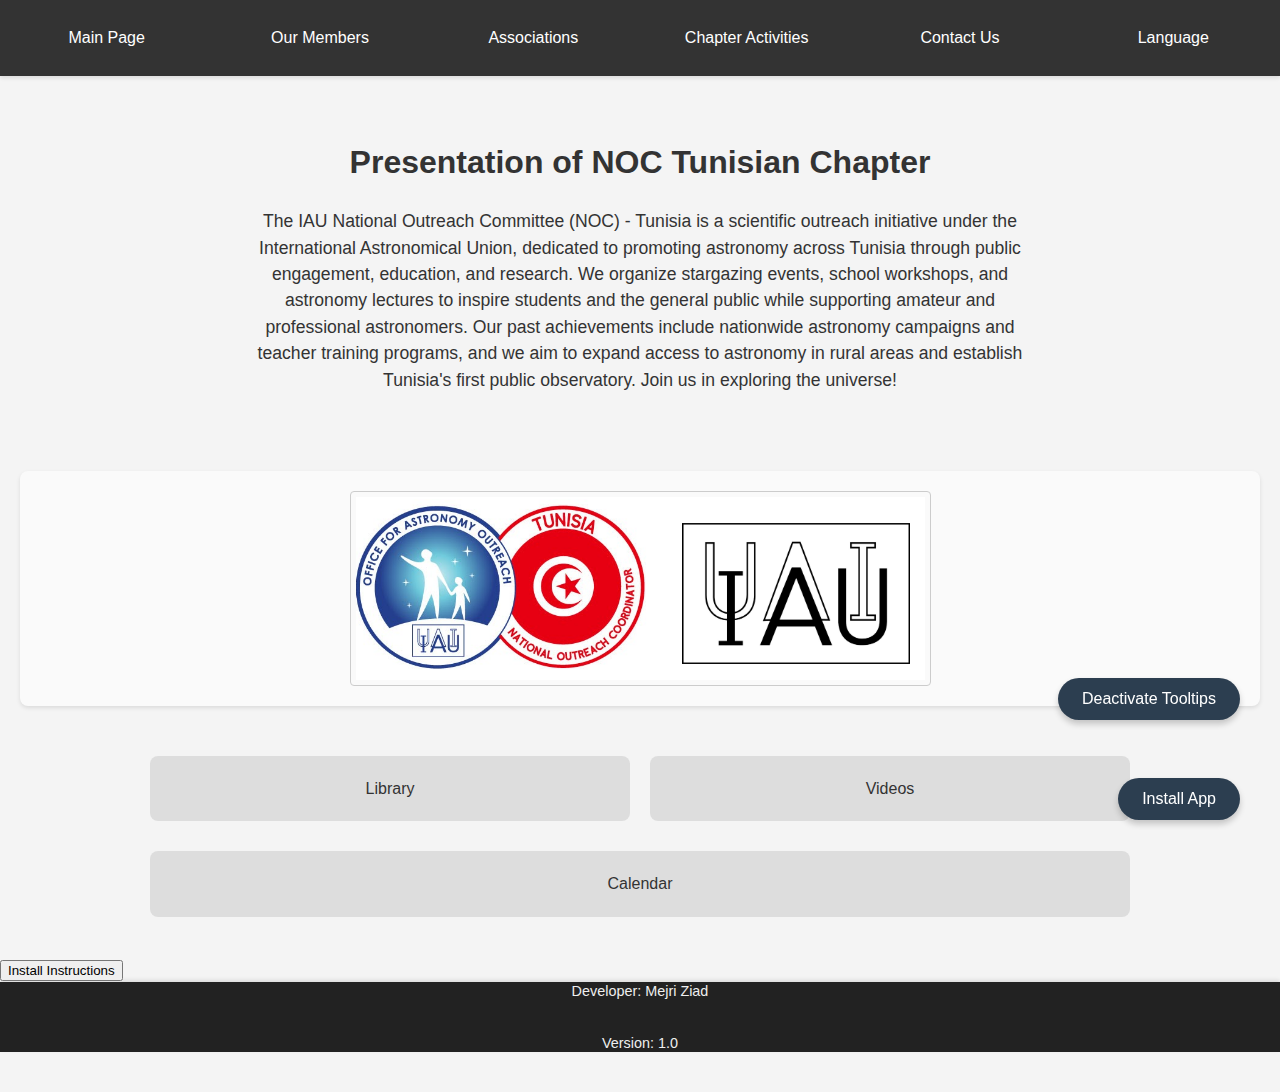
<file: index.html>
<!DOCTYPE html>
<html lang="en">
	<head>
		<meta charset="UTF-8">
		<meta name="viewport" content="width=device-width, initial-scale=1.0">
		<meta http-equiv="Content-Security-Policy" content="default-src 'self'; style-src 'self' 'unsafe-inline'; script-src 'self' 'unsafe-inline'">
		<title>NOC Tunisian Chapter</title>
		<link rel="stylesheet" href="styles/main.css">
		<link rel="manifest" href="manifest.json">
		<!-- 		<meta charset="UTF-8">
			<meta name="viewport" content="width=device-width, initial-scale=1.0">
			<title>NOC Tunisian Chapter</title>
			<link rel="stylesheet" href="styles/main.css" integrity="sha384-..." crossorigin="anonymous">
			<link rel="manifest" href="manifest.json">
			Content Security Policy
			<meta http-equiv="Content-Security-Policy" content="default-src 'self'; script-src 'self'; style-src 'self'; img-src 'self' data:; connect-src 'self';">
			Prevent MIME-sniffing
			<meta http-equiv="X-Content-Type-Options" content="nosniff">
			Disable framing to prevent clickjacking
			<meta http-equiv="X-Frame-Options" content="DENY">
			Referrer Policy
			<meta name="referrer" content="no-referrer">
			Enable HTTP Strict Transport Security (HSTS) - setting via server
		<meta http-equiv="Strict-Transport-Security" content="max-age=63072000; includeSubDomains; preload"> -->
	</head>
	<body>
		
		<!-- =========================
			HEADER & Navigation Windows
		=========================== -->
		<header class="header" aria-label="Main Navigation">
			<!-- Each window acts as a button/trigger for actions -->
			<!-- Main Page -->
			<div class="window" role="button" tabindex="0" aria-label="Main Page" title="Main Page" data-page="index.html" data-video-key="main_page">
				<span class="translatable" data-key="main_page">Main Page</span>
				<a href="index.html" style="color:inherit; text-decoration:none;"></a>
				<div class="hover-content">Placeholder Video/Images</div>
			</div>
			<!-- Our Members -->
			<div class="window" role="button" tabindex="0" aria-label="Our Members" data-video-key="our_members" title="Our Members" data-page="our_members.html" data-video-key="our_members">
				<span class="translatable" data-key="our_members">Our Members</span>
				<div class="hover-content">Placeholder Video/Images</div>
			</div>
			<!-- Associations -->
			<div class="window" role="button" tabindex="0" aria-label="Associations" data-video-key="associations" title="Associations">
				<span class="translatable" data-key="associations">Associations</span>
				<div class="hover-content">Placeholder Video/Images</div>
			</div>
			<!-- Chapter Activities -->
			<div class="window" role="button" tabindex="0" aria-label="Chapter Activities" data-video-key="chapter_activities" title="Chapter Activities">
				<span class="translatable" data-key="chapter_activities">Chapter Activities</span>
				<div class="hover-content">Placeholder Video/Images</div>
			</div>
			<!-- Contact Us (linked to contact.html) -->
			<div class="window" role="button" tabindex="0" aria-label="Contact Us" title="Contact Us" data-page="contact.html" data-video-key="contact_us">
				<span class="translatable" data-key="contact_us">Contact Us</span>
				<a href="contact.html" style="color:inherit; text-decoration:none;"></a>
				<div class="hover-content">Placeholder Video/Images</div>
			</div>
			<!-- Language -->
			<div class="translatable window" role="button" tabindex="0" aria-label="Language" data-key="language" data-video-key="language" title="Change Language">
				<span class="translatable" data-key="language">Language</span>
				<div class="hover-content">Placeholder Video/Images</div>
			</div>
		</header>
		
		<!-- =========================
			Main Presentation Section
		=========================== -->
		<main class="presentation" aria-labelledby="presentation-title">
			<h1 id="presentation-title" class="translatable" data-key="presentation_title">Presentation of NOC Tunisian Chapter</h1>
			<p class="translatable" data-key="presentation_text">
				This is a placeholder for the presentation of the NOC Tunisian Chapter.
				You can add information here about the chapter's mission, goals, activities, etc.
			</p>
			<div class="hover-content">This is a placeholder for the presentation of the NOC Tunisian Chapter.
			You can add information here about the chapter's mission, goals, activities, etc.</div>
		</main>
		
		<!-- =========================
			Image Placeholder
		=========================== -->
		<section class="image-placeholder">
			<img src="assets/images/placeholder.jpg" alt="Placeholder Image" class="translatable" data-key="placeholder_alt">
		</section>
		
		<!-- =========================
			Middle Windows - Library, Videos, Calendar
		=========================== -->
		<section class="middle-windows" aria-label="Content Sections">
			<div class="window" role="button" tabindex="0" aria-label="Library" data-video-key="library" title="Library">
				<span class="translatable" data-key="library">Library</span>
				<div class="hover-content">Placeholder Video/Images</div>
			</div>
			<div class="window" role="button" tabindex="0" aria-label="Videos" data-video-key="videos" title="Videos">
				<span class="translatable" data-key="videos">Videos</span>
				<div class="hover-content">Placeholder Video/Images</div>
			</div>
			<div class="window" role="button" tabindex="0" aria-label="Calendar" data-video-key="calendar" title="Calendar">
				<span class="translatable" data-key="calendar">Calendar</span>
				<div class="hover-content">Placeholder Video/Images</div>
			</div>
		</section>
		
		<!-- =========================
			Deactivate Tooltips
		=========================== -->
		<button id="stopTooltipsButton" class="translatable" data-key="stop_tooltips" style="display: inline-block;">Deactivate Tooltips</button>
		<!-- =========================
			Install App Button
		=========================== -->
		<button id="installButton" class="translatable" data-key="install_app" style="display: none;">Install App</button>
		
		<!-- =========================
			Install Instructions Modal (Hidden by default)
		=========================== -->
		<!-- Install Instructions Modal -->
		<button id="install-instructions-title" class="translatable" data-key="install-instructions-title" style="display: inline-block;">Install Instructions</button>
		<!-- <div class="install-instructions" 
			style="display: none;" 
			role="dialog" 
			aria-modal="true" 
			aria-labelledby="install-instructions-title" 
			aria-describedby="install-instructions-text">
			<button aria-label="Close" class="close-instructions">×</button>
			<h3 id="install-instructions-title" class="translatable" data-key="install_instructions_title">Install Instructions</h3>
			<p id="install-instructions-text" class="translatable" data-key="install_instructions_text">
			To install this app, tap the share icon and select "Add to Home Screen."
			</p>
		</div> -->
		
		<!-- =========================
			Footer with Developer Info
		=========================== -->
		<footer class="footer">
			<p class="translatable" data-key="developer">Developer: Mejri Ziad</p>
			<p class="translatable" data-key="version">Version: 1.0</p>
		</footer>
		
		<script src="scripts/main.js"></script>
		<!-- <script src="scripts/main.js" integrity="sha384-..." crossorigin="anonymous"></script> -->
	</body>
</html>
</file>
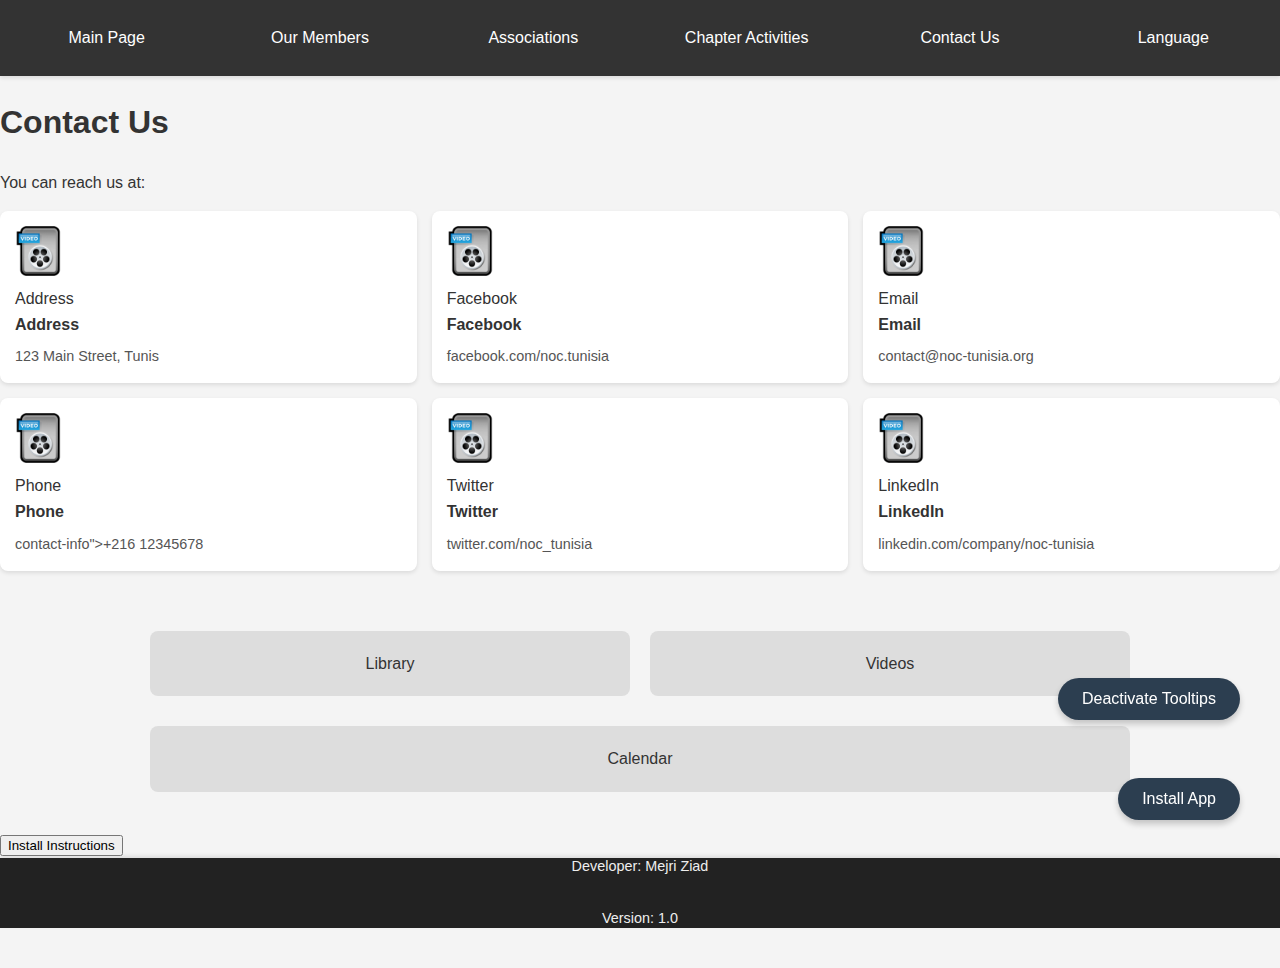
<file: contact.html>
<!DOCTYPE html>
<html lang="en">
	<head>
		<meta charset="UTF-8" />
		<meta name="viewport" content="width=device-width, initial-scale=1.0" />
		<meta http-equiv="Content-Security-Policy" content="default-src 'self'; style-src 'self'; script-src 'self' 'unsafe-inline'">
		<title>NOC Tunisian Chapter</title>
		<link rel="stylesheet" href="styles/main.css" />
		<link rel="manifest" href="manifest.json" />
	</head>
	<body>
		
		<!-- =========================
			HEADER & Navigation Windows
		=========================== -->
		<header class="header" aria-label="Main Navigation">
			<!-- Each window acts as a button/trigger for actions -->
			<!-- Main Page -->
			<div class="window" role="button" tabindex="0" aria-label="Main Page" title="Main Page" data-page="index.html" data-video-key="main_page">
				<span class="translatable" data-key="main_page">Main Page</span>
				<a href="index.html" style="color:inherit; text-decoration:none;"></a>
				<div class="hover-content">Placeholder Video/Images</div>
			</div>
			<!-- Our Members -->
			<div class="window" role="button" tabindex="0" aria-label="Our Members" data-video-key="our_members" title="Our Members" data-page="our_members.html" data-video-key="our_members">
				<span class="translatable" data-key="our_members">Our Members</span>
				<div class="hover-content">Placeholder Video/Images</div>
			</div>
			<!-- Associations -->
			<div class="window" role="button" tabindex="0" aria-label="Associations" data-video-key="associations" title="Associations">
				<span class="translatable" data-key="associations">Associations</span>
				<div class="hover-content">Placeholder Video/Images</div>
			</div>
			<!-- Chapter Activities -->
			<div class="window" role="button" tabindex="0" aria-label="Chapter Activities" data-video-key="chapter_activities" title="Chapter Activities">
				<span class="translatable" data-key="chapter_activities">Chapter Activities</span>
				<div class="hover-content">Placeholder Video/Images</div>
			</div>
			<!-- Contact Us (linked to contact.html) -->
			<div class="window" role="button" tabindex="0" aria-label="Contact Us" title="Contact Us" data-page="contact.html" data-video-key="contact_us">
				<span class="translatable" data-key="contact_us">Contact Us</span>
				<a href="contact.html" style="color:inherit; text-decoration:none;"></a>
				<div class="hover-content">Placeholder Video/Images</div>
			</div>
			<!-- Language -->
			<div class="translatable window" role="button" tabindex="0" aria-label="Language" data-key="language" data-video-key="language" title="Change Language">
				<span class="translatable" data-key="language">Language</span>
				<div class="hover-content">Placeholder Video/Images</div>
			</div>
		</header>
		
		<main>
			<h1 class="translatable" data-key="contact_us_header">Contact Us</h1>
			<p class="translatable" data-key="reach_us">You can reach us at:</p>
			<div class="contact-grid">
				<!-- Address -->
				<div class="contact-square window" role="button" tabindex="0" aria-label="Address" data-video-key="address" title="Address">
					<img src="assets/icons/video-icon-256x256.png" alt="Address Icon" />
					<span class="translatable" data-key="address">Address</span>
					<div class="hover-content">Placeholder Video/Images</div>
					<div class="contact-type translatable" data-key="address">Address</div>
					<div class="contact-info translatable">123 Main Street, Tunis</div>
				</div>
				<!-- Facebook -->
				<div class="contact-square window" role="button" tabindex="0" aria-label="Facebook" data-video-key="facebook" title="Facebook">
					<img src="assets/icons/video-icon-256x256.png" alt="Facebook Icon" />
					<span class="translatable" data-key="facebook">Facebook</span>
					<div class="hover-content">Placeholder Video/Images</div>
					<div class="contact-type translatable" data-key="facebook" >Facebook</div>
					<div class="contact-info translatable">facebook.com/noc.tunisia</div>
				</div>
				<!-- Email -->
				<div class="contact-square window" role="button" tabindex="0" aria-label="Email" data-video-key="email" title="Email">
					<img src="assets/icons/video-icon-256x256.png" alt="Email Icon" />
					<span class="translatable" data-key="email">Email</span>
					<div class="hover-content">Placeholder Video/Images</div>
					<div class="contact-type translatable" data-key="email">Email</div>
					<div class="contact-info translatable">contact@noc-tunisia.org</div>
				</div>
				<!-- Phone -->
				<div class="contact-square window" role="button" tabindex="0" aria-label="Phone" data-video-key="phone" title="Phone">
					<img src="assets/icons/video-icon-256x256.png" alt="Phone Icon" />
					<span class="translatable" data-key="phone">Phone</span>
					<div class="hover-content">Placeholder Video/Images</div>
					<div class="contact-type translatable" data-key="phone">Phone</div>
					<div class="contact-info translatable">contact-info">+216 12345678</div>
				</div>
				<!-- Twitter -->
				<div class="contact-square window" role="button" tabindex="0" aria-label="Twitter" data-video-key="twitter" title="Twitter">
					<img src="assets/icons/video-icon-256x256.png" alt="Twitter Icon" />
					<span class="translatable" data-key="twitter">Twitter</span>
					<div class="hover-content">Placeholder Video/Images</div>
					<div class="contact-type translatable" data-key="twitter">Twitter</div>
					<div class="contact-info translatable">twitter.com/noc_tunisia</div>
				</div>
				<!-- LinkedIn -->
				<div class="contact-square window" role="button" tabindex="0" aria-label="LinkedIn" data-video-key="linkedin" title="LinkedIn">
					<img src="assets/icons/video-icon-256x256.png" alt="LinkedIn Icon" />
					<span class="translatable" data-key="linkedin">LinkedIn</span>
					<div class="hover-content">Placeholder Video/Images</div>
					<div class="contact-type translatable" data-key="linkedin">LinkedIn</div>
					<div class="contact-info translatable">linkedin.com/company/noc-tunisia</div>
				</div>
			</div>
		</div>
	</main>
	<!-- =========================
		Middle Windows - Library, Videos, Calendar
	=========================== -->
	<section class="middle-windows" aria-label="Content Sections">
		<div class="window" role="button" tabindex="0" aria-label="Library" data-video-key="library" title="Library">
			<span class="translatable" data-key="library">Library</span>
			<div class="hover-content">Placeholder Video/Images</div>
		</div>
		<div class="window" role="button" tabindex="0" aria-label="Videos" data-video-key="videos" title="Videos">
			<span class="translatable" data-key="videos">Videos</span>
			<div class="hover-content">Placeholder Video/Images</div>
		</div>
		<div class="window" role="button" tabindex="0" aria-label="Calendar" data-video-key="calendar" title="Calendar">
			<span class="translatable" data-key="calendar">Calendar</span>
			<div class="hover-content">Placeholder Video/Images</div>
		</div>
	</section>
	
	<!-- Install Button & Modal -->
	<button id="stopTooltipsButton" class="translatable" data-key="stop_tooltips">Deactivate Tooltips</button>
	<button id="installButton" class="translatable" data-key="install_app" style="display: none;">Install App</button>
	
	<button id="install-instructions-title" class="translatable" data-key="install-instructions-title" style="display: inline-block;">Install Instructions</button>
	<!-- <div class="install-instructions" 
		style="display: none;" 
		role="dialog" 
		aria-modal="true" 
		aria-labelledby="install-instructions-title" 
		aria-describedby="install-instructions-text">
		<button aria-label="Close" class="close-instructions">×</button>
		<h3 id="install-instructions-title" class="translatable" data-key="install_instructions_title">Install Instructions</h3>
		<p id="install-instructions-text" class="translatable" data-key="install_instructions_text">
		To install this app, tap the share icon and select "Add to Home Screen."
		</p>
	</div> -->
	
	<!-- Footer -->
	<footer class="footer">
		<p class="translatable" data-key="developer">Developer: Mejri Ziad</p>
		<p class="translatable" data-key="version">Version: 1.0</p>
	</footer>
	
	<script src="scripts/main.js"></script>
</body>
</html>
</file>
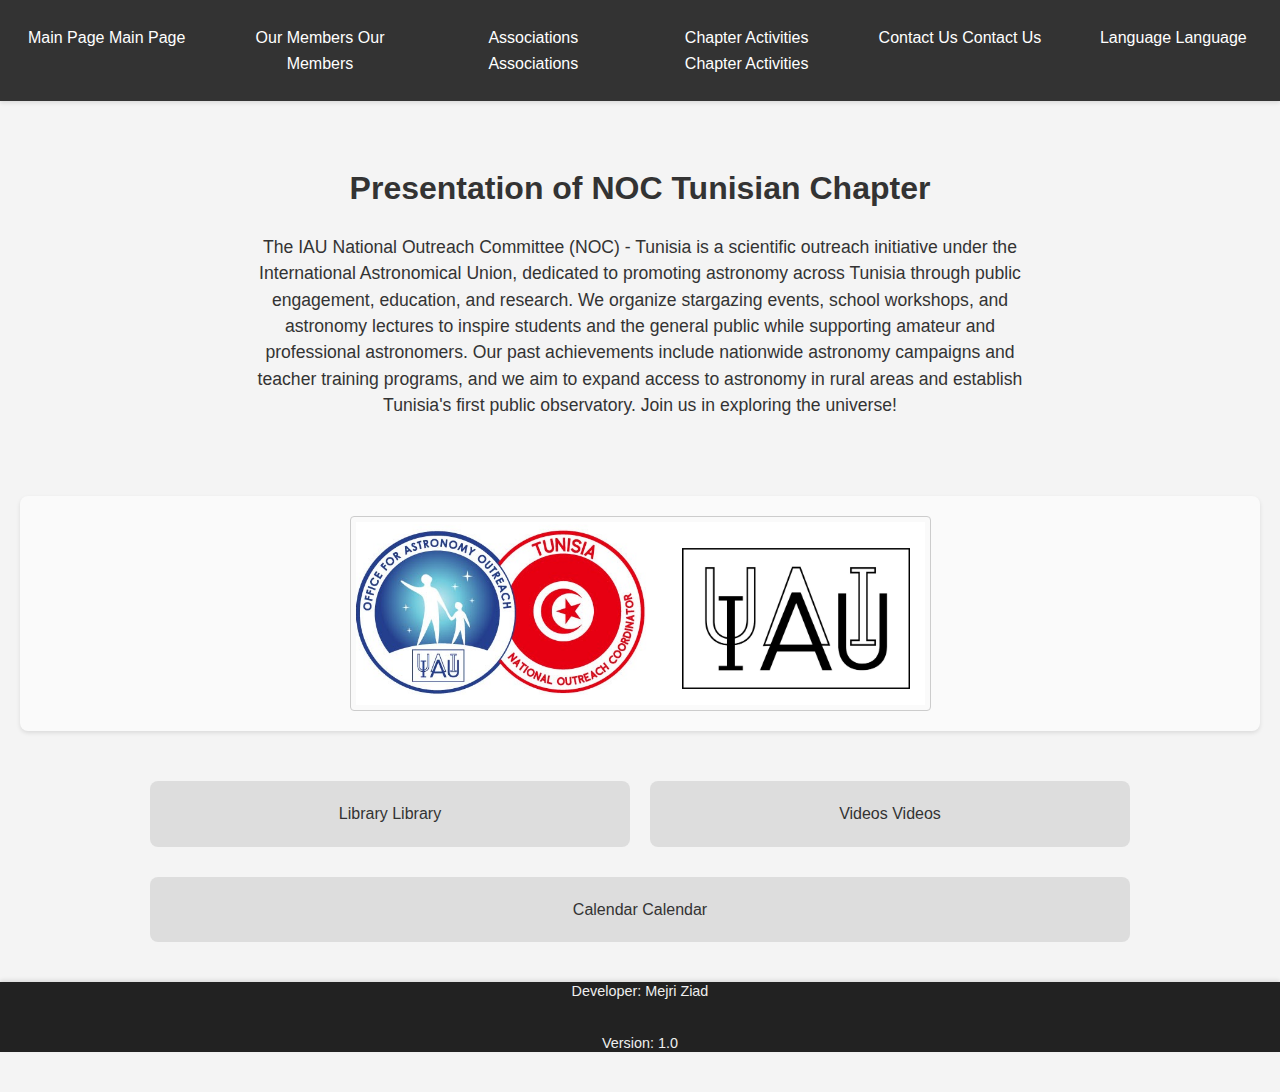
<file: offline.html>
<!DOCTYPE html>
<html lang="en">
<head>
    <meta charset="UTF-8">
    <meta name="viewport" content="width=device-width, initial-scale=1.0">
    <title>NOC Tunisian Chapter</title>
    <link rel="stylesheet" href="styles/main.css">
    <link rel="manifest" href="manifest.json">
</head>
<body>
    <div class="header">
        <div class="window" data-key="main_page">
            <span class="translatable">Main Page</span>
            <div class="hover-content">Placeholder Video/Images</div>
        </div>
        <div class="window" data-key="our_members">
            <span class="translatable">Our Members</span>
            <div class="hover-content">Placeholder Video/Images</div>
        </div>
        <div class="window" data-key="associations">
            <span class="translatable">Associations</span>
            <div class="hover-content">Placeholder Video/Images</div>
        </div>
        <div class="window" data-key="chapter_activities">
            <span class="translatable">Chapter Activities</span>
            <div class="hover-content">Placeholder Video/Images</div>
        </div>
        <div class="window" data-key="contact_us">
            <span class="translatable">Contact Us</span>
            <div class="hover-content">Placeholder Video/Images</div>
        </div>
        <div class="window" data-key="language">
            <span class="translatable">Language</span>
            <div class="hover-content">Placeholder Video/Images</div>
        </div>
    </div>
    <div class="presentation">
        <h1 class="translatable" data-key="presentation_title">Presentation of NOC Tunisian Chapter</h1>
        <p class="translatable" data-key="presentation_text">
            This is a placeholder for the presentation of the NOC Tunisian Chapter.
            You can add information here about the chapter's mission, goals, activities, etc.
        </p>
    </div>
    
    <!-- Image Placeholder Section -->
    <div class="image-placeholder">
        <img src="assets/images/placeholder.jpg" alt="Placeholder Image" class="translatable" data-key="placeholder_alt">
    </div>
    
    <div class="middle-windows">
        <div class="window" data-key="library">
            <span class="translatable">Library</span>
            <div class="hover-content">Placeholder Video/Images</div>
        </div>
        <div class="window" data-key="videos">
            <span class="translatable">Videos</span>
            <div class="hover-content">Placeholder Video/Images</div>
        </div>
        <div class="window" data-key="calendar">
            <span class="translatable">Calendar</span>
            <div class="hover-content">Placeholder Video/Images</div>
        </div>
    </div>
    <div class="footer">
        <p class="translatable" data-key="developer">Developer: [Name/Organization]</p>
        <p class="translatable" data-key="version">Version: 1.0</p>
    </div>
    <script src="scripts/main.js"></script>
</body>
</html>
</file>
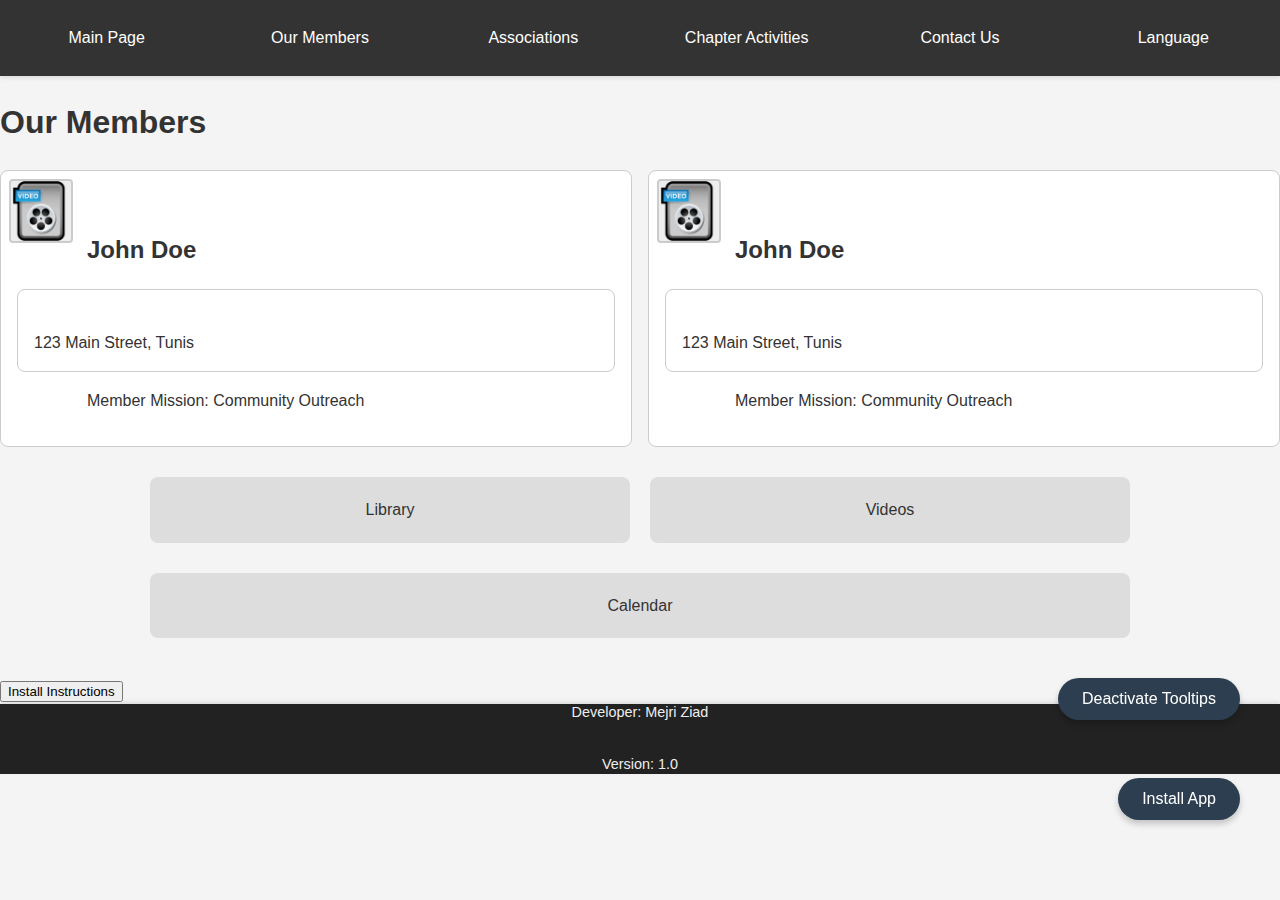
<file: our_members.html>
<!DOCTYPE html>
<html lang="en">
	<head>
		<meta charset="UTF-8" />
		<meta name="viewport" content="width=device-width, initial-scale=1.0" />
		<meta http-equiv="Content-Security-Policy" content="default-src 'self'; style-src 'self'; script-src 'self' 'unsafe-inline'">
		<title>Our Members - NOC Tunisian Chapter</title>
		<link rel="stylesheet" href="styles/main.css" />
		<link rel="manifest" href="manifest.json" />
	</head>
	<body>
		
		
		<header class="header" aria-label="Main Navigation">
			<!-- Main Page Link -->
			<div class="window" role="button" tabindex="0" aria-label="Main Page" title="Main Page" data-page="index.html" data-video-key="main_page">
				<span class="translatable" data-key="main_page">Main Page</span>
			</div>
			<!-- Our Members -->
			<div class="window" role="button" tabindex="0" aria-label="Our Members" data-video-key="our_members" title="Our Members" data-page="our_members.html" data-video-key="our_members">
				<span class="translatable" data-key="our_members">Our Members</span>
			</div>
			<!-- Associations -->
			<div class="window" role="button" tabindex="0" aria-label="Associations" data-video-key="associations" title="Associations">
				<span class="translatable" data-key="associations">Associations</span>
			</div>
			<!-- Chapter Activities -->
			<div class="window" role="button" tabindex="0" aria-label="Chapter Activities" data-video-key="chapter_activities" title="Chapter Activities">
				<span class="translatable" data-key="chapter_activities">Chapter Activities</span>
			</div>
			<!-- Contact Us (linked to contact.html) -->
			<div class="window" role="button" tabindex="0" aria-label="Contact Us" title="Contact Us" data-page="contact.html" data-video-key="contact_us">
				<span class="translatable" data-key="contact_us">Contact Us</span>
				<a href="contact.html" style="color:inherit; text-decoration:none;"></a>
				<div class="hover-content">Placeholder Video/Images</div>
			</div>
			<!-- Language -->
			<div class="translatable window" role="button" tabindex="0" aria-label="Language" data-key="language" data-video-key="language" title="Change Language">
				<span class="translatable" data-key="language">Language</span>
				<div class="hover-content">Placeholder Video/Images</div>
			</div>
		</header>
		
		<main>
			<h1 class="translatable" data-key="our_members">Our Members</h1>
			<div class="members-grid">
				<!-- Member Card Example -->
				<div class="member-card window" role="button" tabindex="0" aria-label="Member1" data-video-key="member1" title="Member Info">
					<img src="assets/icons/video-icon-256x256.png" alt="Member1 Photo" class="member-photo" />
					<h2 class="member-name translatable" data-key="member1_name">Member Name</h2>
					<div class="hover-content">Placeholder Video/Images</div>
					<p class="member-card translatable" data-key="member1_address">Member Address</p>
					<p class="member-mission translatable" data-key="member1_mission">Member Mission</p>
				</div>
				<div class="member-card window" role="button" tabindex="0" aria-label="Member2" data-video-key="member2" title="Member Info">
					<img src="assets/icons/video-icon-256x256.png" alt="Member2 Photo" class="member-photo" />
					<h2 class="member-name translatable" data-key="member2_name">Member Name</h2>
					<div class="hover-content">Placeholder Video/Images</div>
					<p class="member-card translatable" data-key="member2_address">Member Address</p>
					<p class="member-mission translatable" data-key="member2_mission">Member Mission</p>
				</div>
			</div>
		</main>
		
		<!-- =========================
			Middle Windows - Library, Videos, Calendar
		=========================== -->
		<section class="middle-windows" aria-label="Content Sections">
			<div class="window" role="button" tabindex="0" aria-label="Library" data-video-key="library" title="Library">
				<span class="translatable" data-key="library">Library</span>
				<div class="hover-content">Placeholder Video/Images</div>
			</div>
			<div class="window" role="button" tabindex="0" aria-label="Videos" data-video-key="videos" title="Videos">
				<span class="translatable" data-key="videos">Videos</span>
				<div class="hover-content">Placeholder Video/Images</div>
			</div>
			<div class="window" role="button" tabindex="0" aria-label="Calendar" data-video-key="calendar" title="Calendar">
				<span class="translatable" data-key="calendar">Calendar</span>
				<div class="hover-content">Placeholder Video/Images</div>
			</div>
		</section>
		
		<!-- Install Button & Modal -->
		<button id="stopTooltipsButton" class="translatable" data-key="stop_tooltips">Deactivate Tooltips</button>
		<button id="installButton" class="translatable" data-key="install_app" style="display: none;">Install App</button>
		
		<button id="install-instructions-title" class="translatable" data-key="install-instructions-title" style="display: inline-block;">Install Instructions</button>
		<!-- <div class="install-instructions" 
			style="display: none;" 
			role="dialog" 
			aria-modal="true" 
			aria-labelledby="install-instructions-title" 
			aria-describedby="install-instructions-text">
			<button aria-label="Close" class="close-instructions">×</button>
			<h3 id="install-instructions-title" class="translatable" data-key="install_instructions_title">Install Instructions</h3>
			<p id="install-instructions-text" class="translatable" data-key="install_instructions_text">
			To install this app, tap the share icon and select "Add to Home Screen."
			</p>
		</div> -->
		
		<!-- Footer -->
		<footer class="footer">
			<p class="translatable" data-key="developer">Developer: Mejri Ziad</p>
			<p class="translatable" data-key="version">Version: 1.0</p>
		</footer>
		
		<script src="scripts/main.js"></script>
	</body>
</html>
</file>
<file: styles/main.css>
/* ===========================
	Body & Basic Layout
=========================== */
body {
    font-family: Arial, Helvetica, sans-serif;
    margin: 0;
    padding: 0 0 40px 0; /* Add padding to the bottom equal to or slightly more than footer height */
    background-color: #f4f4f4;
	line-height: 1.6;
	color: #333;
	box-sizing: border-box;
}
/* ===========================
	Header Styling
=========================== */
.header {
    display: flex;
    justify-content: space-around;
    background-color: #333;
	color: #fff;
    padding: 10px 0;
	box-shadow: 0 2px 4px rgba(0,0,0,0.1);
    flex-wrap: wrap; /* Allow items to wrap on smaller screens */
}
/* Each window acts as button/trigger */
.header .window {
    padding: 10px 20px;
    cursor: pointer;
    position: relative;
    text-align: center;
    transition: background-color 0.3s ease;
	flex: 1 1 120px;
	margin: 5px;
	border-radius: 5px;
    flex-grow: 1; /* Allow windows to grow and fill space */
    min-width: 120px; /* Minimum width to prevent squishing */
}
/* Hover effect for header windows */
.header .window:hover {
	background-color: #555;
	transform: translateY(-2px);
}
/* Tooltip / Hover Content styling */
.hover-content {
	position: absolute;
/* 	bottom: calc(100% + 5px);
 */	left: 50%;
	transform: translateX(-50%);
	background-color: rgba(0,0,0,0.8);
	color: #fff;
	padding: 5px 10px;
	border-radius: 5px;
	display: none; /* Hidden by default */
	white-space: nowrap; /* Prevent text from wrapping */
	font-size: 0.9em;
	z-index: 10;
}
/* Main presentation styling */
.presentation {
	padding: 40px 20px;
	text-align: center;
	max-width: 800px;
	margin: 0 auto;
}
.presentation h1 {
	font-size: 2em;
	margin-bottom: 20px;
}
.presentation p {
	font-size: 1.1em;
	line-height: 1.5;
}
/* Image Placeholder styling */
.image-placeholder {
	padding: 20px;
	background-color: #fafafa;
	display: flex;
	justify-content: center;
	align-items: center;
	margin: 20px;
	border-radius: 8px;
	box-shadow: 0 2px 4px rgba(0,0,0,0.1);
    text-align: center;
}
.image-placeholder img {
	max-width: 100%;
	height: auto;
	border-radius: 4px;
	border: 1px solid #ccc;
	background: #fafafa;
    padding: 5px;
}
/* Middle Windows Layout */
.middle-windows {
	display: flex;
	flex-wrap: wrap; /* Allow items to wrap on smaller screens */
	justify-content: space-around;
	padding: 20px 10px;
	max-width: 1000px;
	margin: 0 auto;
}
.middle-windows .window {
    width: 30%; /* Base width for larger screens */
	flex: 1 1 30%;
	background-color: #ddd;
	margin: 10px;
	padding: 20px;
	text-align: center;
	border-radius: 8px;
	cursor: pointer;
	transition: background-color 0.3s, transform 0.2s;
	position: relative;
    margin-bottom: 20px; /* Add space between windows on smaller screens */
}
.middle-windows .window:hover {
	background-color: #ccc;
	transform: translateY(-2px);
}
/* Footer styling */
.footer {
	height: 40px; /* Explicit height */
	padding: 15px 20px;
	background-color: #222;
	color: #eee;
	display: flex;
	flex-direction: column;
	align-items: center;
	font-size: 0.9em;
	box-shadow: 0 -2px 4px rgba(0,0,0,0.1);
	justify-content: center;
}
/* Responsiveness for mobile */
@media (max-width: 768px) {
	.header {
        flex-direction: column; /* Stack header windows vertically on smaller screens */
        align-items: center; /* Center header windows */
	}
	.header .window {
		margin: 5px 0;
        width: 100%; /* Make header windows full width */
        margin-bottom: 5px; /* Add space between header windows */
	}
	.middle-windows {
        flex-direction: column; /* Stack middle windows vertically */
        align-items: center; /* Center middle windows */
	}
	.middle-windows .window {
        width: 80%; /* Make middle windows wider on smaller screens */
	}
	#installButton {
		bottom: auto;
		top: auto;
		position: static;
		margin: 10px auto;
		display: block;
		padding: 10px 20px;
		font-size: 0.9em;
	}
	.footer {
		padding: 10px;
		height: auto;
	}
}
/* Install Button & Notifications */
#installButton {
	position: fixed;
	bottom: 60px; /* 20px above footer */
	right: 20px;
	padding: 12px 24px;
	background-color: #2c3e50;
	color: #fff;
	border: none;
	border-radius: 25px;
	box-shadow: 0 4px 6px rgba(0,0,0,0.2);
	cursor: pointer;
	font-size: 1em;
	z-index: 1000;
	transition: background 0.2s, transform 0.2s;
	margin: 0 20px 20px 0;
}
#installButton:hover {
	background-color: #34495e;
	transform: translateY(-1px);
}
[dir="rtl"] #installButton {
	right: auto;
	left: 20px;
}
/* Modal styling for install instructions */
.install-instructions {
	position: fixed;
	bottom: 80px;
	right: 20px;
	background: #fff;
	padding: 20px;
	border-radius: 10px;
	box-shadow: 0 4px 8px rgba(0,0,0,0.2);
	max-width: 300px;
	z-index: 1000;
	box-sizing: border-box;
}
[dir="rtl"] .install-instructions {
	right: auto;
	left: 20px;
	text-align: right;
}
.install-instructions button {
	position: absolute;
	top: 10px;
	right: 10px;
	background: none;
	border: none;
	font-size: 1.5em;
	cursor: pointer;
	color: #333;
}
[dir="rtl"] .install-instructions button {
	right: auto;
	left: 10px;
}
/* Additional hover styles for focus accessibility */
.header .window,
.middle-windows .window {
	position: relative;
}
/* Language Modal Styling */
.language-modal {
    display: flex;
    position: fixed;
    top: 0;
    left: 0;
    width: 100%;
    height: 100%;
    background-color: rgba(0,0,0,0.5);
    justify-content: center;
    align-items: center;
    z-index: 1000;
}
.language-modal-content {
    background: white;
    padding: 20px;
    border-radius: 5px;
    width: 80%;
    max-width: 300px;
}
.language-modal-content h3 {
    margin-top: 0;
    margin-bottom: 15px;
    color: #333;
}
.language-option {
    display: block;
    width: 100%;
    padding: 10px;
    margin: 5px 0;
    background: #eee;
    border: none;
    border-radius: 3px;
    cursor: pointer;
}
.language-option:last-child {
    margin-bottom: 0;
}
.language-option:hover {
    background-color: #ddd;
}
/* RTL Styling for Arabic */
body[dir="rtl"] {
    direction: rtl;
    text-align: right; /* Adjust text alignment for RTL */
}
body[dir="rtl"] .header {
    /* Adjust flexbox justification if needed, e.g., justify-content: flex-end; */
}
body[dir="rtl"] .header .window {
    /* Adjust padding/margins if needed */
}
body[dir="rtl"] .middle-windows {
    /* Adjust flexbox justification if needed */
}
body[dir="rtl"] .middle-windows .window {
    /* Adjust padding/margins if needed */
}
/* Adjust hover content positioning for RTL if necessary */
body[dir="rtl"] .window .hover-content {
    left: auto; /* Reset left positioning */
    right: 50%; /* Position from the right */
    transform: translateX(50%); /* Center horizontally using transform */
}
.sync-notification {
	position: fixed;
	bottom: 20px;
	right: 20px;
	background: #4CAF50;
	color: white;
	padding: 15px;
	border-radius: 5px;
	display: none;
	z-index: 1000;
}
.window:hover .hover-content {
    display: block;
}
/* stop Tooltips */
#stopTooltipsButton {
    position: fixed;
    bottom: 160px; /* above footer */
    right: 20px;
    padding: 12px 24px;
    background-color: #2c3e50;
    color: #fff;
    border: none;
    border-radius: 25px;
    box-shadow: 0 4px 6px rgba(0,0,0,0.2);
    cursor: pointer;
    font-size: 1em;
    z-index: 1000;
    transition: background 0.2s, transform 0.2s;
    margin: 0 20px 20px 0;
}
#stopTooltipsButton:hover {
    background-color: #34495e;
    transform: translateY(-1px);
}
[dir="rtl"] #stopTooltipsButton {
    right: auto;
    left: 20px;
}
/* ===========================
   Contact Page Specific Styles
=========================== */
/* Contact grid layout */
.contact-grid {
  display: grid;
  grid-template-columns: repeat(3, 1fr);
  gap: 15px;
  margin-bottom: 30px;
}

/* Contact square styling */
.contact-square {
  background: #fff;
  border-radius: 8px;
  box-shadow: 0 2px 4px rgba(0,0,0,0.1);
  padding: 15px;
  cursor: pointer;
  position: relative;
  transition: all 0.2s;
  
  /* Make it flex container for alignment */
  display: flex;
  flex-direction: column;
  align-items: flex-start; /* default for LTR */
}

/* Hover effect */
.contact-square:hover {
  background-color: #eef;
  transform: translateY(-2px);
}

/* Icon images inside contact squares */
.contact-square img {
  max-width: 50px; /* smaller size */
  margin-bottom: 10px;
  border-radius: 8px;
  /* Remove centering, keep aligned left */
  align-self: flex-start;
}

/* Contact type label */
.contact-type {
  font-weight: bold;
  margin-bottom: 8px;
}

/* Contact info text */
.contact-info {
  font-size: 0.9em;
  color: #555;
}

/* RTL support: if parent has class 'rtl', align items right */
.rtl .contact-square {
  align-items: flex-end;
}

.rtl .contact-square img {
  align-self: flex-end;
}

  .members-grid {
    display: grid;
    grid-template-columns: repeat(auto-fit, minmax(200px, 1fr));
    gap: 1em;
  }
  .member-card {
  position: relative; /* Make position relative for absolute children */
  border: 1px solid #ccc;
  padding: 1em;
  border-radius: 8px;
  background: #fff;
  /* Optional: add some padding to leave space for the photo */
  padding-top: 2.5em; /* adjust as needed */
  box-sizing: border-box; /* ensure padding doesn't overflow */
}

/* Style for the photo to be a small square in the top-left corner */
.member-photo {
  position: absolute;
  top: 8px; /* distance from top of the card */
  left: 8px; /* distance from left of the card */
  width: 60px; /* size of the small square */
  height: 60px;
  border-radius: 4px; /* optional: rounded corners */
  object-fit: cover; /* ensure the image covers the square nicely */
  border: 2px solid #ccc; /* optional: border around the photo */
  background-color: #eee; /* fallback background if image isn't loaded */
  z-index: 1; /* ensure it's above other content if needed */
}

/* Adjust the content to avoid overlapping with the photo */
.member-name,
.member-address,
.member-mission {
  margin-left: 70px; /* leave space for the photo */
}
.members-grid:hover {
  background-color: #eef;
  transform: translateY(-2px);
}
</file>
